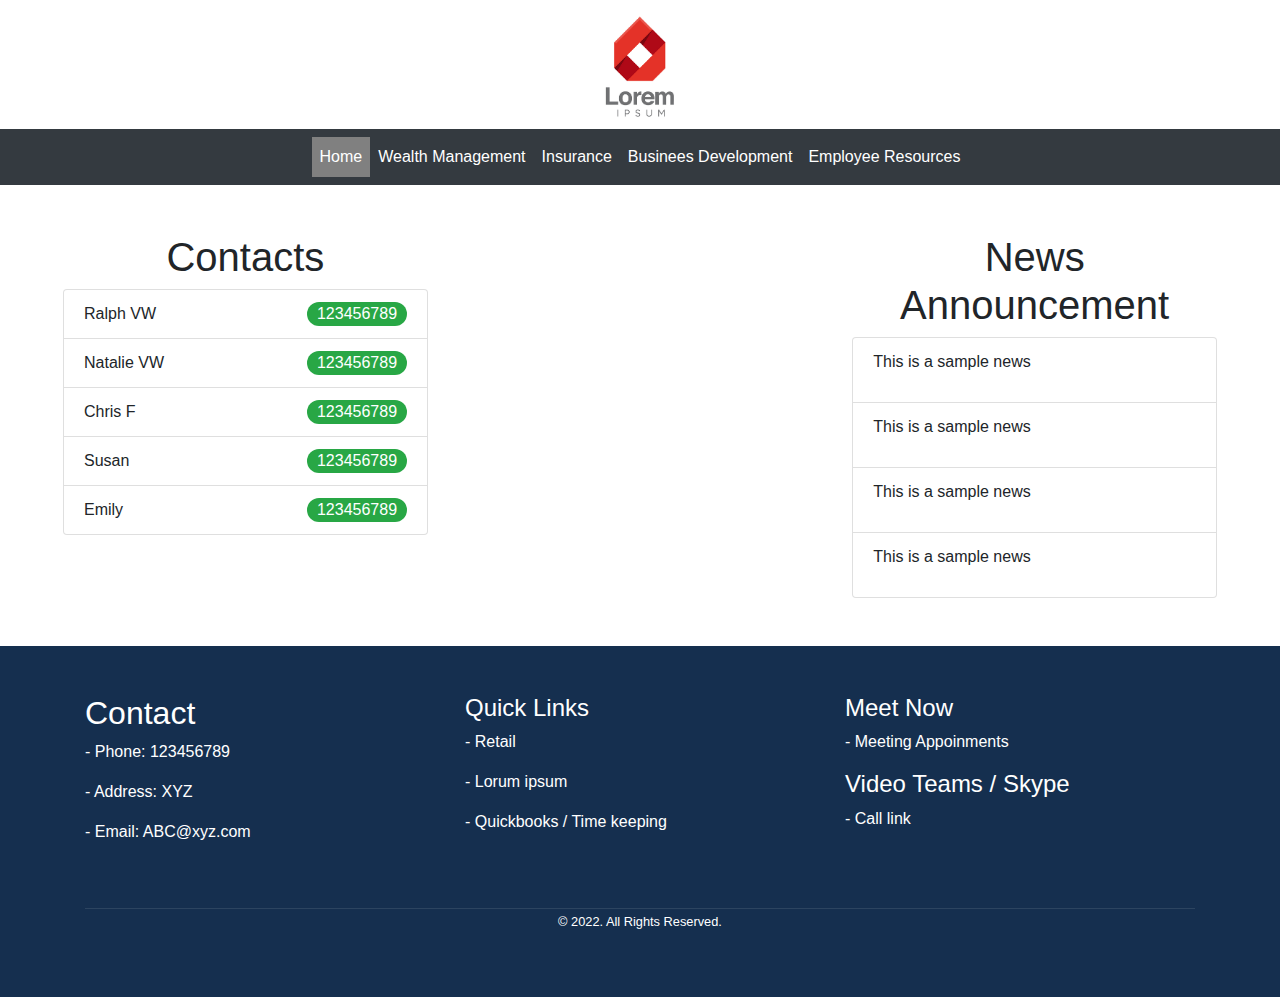
<file: index.html>
<!doctype html>
<html lang="en">

<head>
    <!-- Required meta tags -->
    <meta charset="utf-8">
    <meta name="viewport" content="width=device-width, initial-scale=1, shrink-to-fit=no">

    <!-- Bootstrap CSS -->
    <link rel="stylesheet" href="https://cdn.jsdelivr.net/npm/bootstrap@4.0.0/dist/css/bootstrap.min.css"
        integrity="sha384-Gn5384xqQ1aoWXA+058RXPxPg6fy4IWvTNh0E263XmFcJlSAwiGgFAW/dAiS6JXm" crossorigin="anonymous">

    <!-- Custom CSS -->
    <link rel="stylesheet" href="css/style.css">
    <link rel="shortcut icon" href="sample logo/logo.png" type="image/x-icon">

    <!-- Fontawsome icon -->
    <link rel="stylesheet" href="https://cdnjs.cloudflare.com/ajax/libs/font-awesome/6.1.1/css/all.min.css"
        integrity="sha512-KfkfwYDsLkIlwQp6LFnl8zNdLGxu9YAA1QvwINks4PhcElQSvqcyVLLD9aMhXd13uQjoXtEKNosOWaZqXgel0g=="
        crossorigin="anonymous" referrerpolicy="no-referrer" />
    <title>Home</title>
</head>

<body>
    <img src="sample logo/logo.png" alt="Logo" class="logo m-auto" />
    <nav class="navbar navbar-expand-lg navbar-light bg-dark">
        <!-- <a class="navbar-brand" href="#">Navbar</a> -->
        <button class="navbar-toggler" type="button" data-toggle="collapse" data-target="#navbarSupportedContent"
            aria-controls="navbarSupportedContent" aria-expanded="false" aria-label="Toggle navigation">
            <span class="navbar-toggler-icon"></span>
        </button>

        <!-- Header start -->
        <div class="collapse navbar-collapse" id="navbarSupportedContent">
            <ul class="navbar-nav m-auto">
                <li class="nav-item active">
                    <a class="nav-link" href="index.html">Home <span class="sr-only">(current)</span></a>
                </li>
                <li class="nav-item">
                    <a class="nav-link" href="wealth_management.html">Wealth Management</a>
                </li>
                <li class="nav-item">
                    <a class="nav-link" href="insurance.html">Insurance</a>
                </li>
                <li class="nav-item">
                    <a class="nav-link" href="business_development.html">Businees Development</a>
                </li>
                <li class="nav-item">
                    <a class="nav-link" href="employee_resources.html">Employee Resources</a>
                </li>
            </ul>
        </div>
    </nav>
    <!-- Header end -->

    <!-- body start -->
    <div class="row mt-5 mx-5">
        <div class="col-md-4">
            <h1 class="text-center">Contacts</h1>
            <ul class="list-group">
                <li class="list-group-item d-flex justify-content-between align-items-center">
                    Ralph VW
                    <span class="badge-success badge-pill">123456789</span>
                </li>
                <li class="list-group-item d-flex justify-content-between align-items-center">
                    Natalie VW
                    <span class="badge-success badge-pill">123456789</span>
                </li>
                <li class="list-group-item d-flex justify-content-between align-items-center">
                    Chris F
                    <span class="badge-success badge-pill">123456789</span>
                </li>
                <li class="list-group-item d-flex justify-content-between align-items-center">
                    Susan
                    <span class="badge-success badge-pill">123456789</span>
                </li>
                <li class="list-group-item d-flex justify-content-between align-items-center">
                    Emily
                    <span class="badge-success badge-pill">123456789</span>
                </li>
            </ul>
        </div>

        <div class="col-md-4"></div>

        <div class="col-md-4">
            <h1 class="text-center">News Announcement</h1>
            <ul class="list-group">
                <li class="list-group-item d-flex justify-content-between align-items-center">
                    <p>This is a sample news</p>

                </li>
                <li class="list-group-item d-flex justify-content-between align-items-center">
                    <p>This is a sample news</p>

                </li>
                <li class="list-group-item d-flex justify-content-between align-items-center">
                    <p>This is a sample news</p>

                </li>
                <li class="list-group-item d-flex justify-content-between align-items-center">
                    <p>This is a sample news</p>

                </li>

            </ul>
        </div>
    </div>
    <!-- body end -->

    <!-- Footer start -->
    <div class="mt-5 pt-5 pb-5 footer">
        <div class="container">
            <div class="row">
                <div class="col-lg-4 col-xs-12 about-company">
                    <h2>Contact</h2>
                    <p class="pr-5 text-white-50">- Phone: 123456789</p>
                    <p class="pr-5 text-white-50">- Address: XYZ</p>
                    <p class="pr-5 text-white-50">- Email: ABC@xyz.com</p>

                </div>
                <div class="col-lg-4 col-xs-12 links">
                    <h4 class="mt-lg-0 mt-sm-3">Quick Links</h4>
                    <div class="m-0 p-0">
                        <p>- <a href="#" style="color: #fff;">Retail</a></p>
                        <p>- <a href="#" style="color: #fff;">Lorum ipsum</a></p>
                        <p>- <a href="#" style="color: #fff;">Quickbooks / Time keeping</a></p>
                    </div>
                </div>
                <div class="col-lg-4 col-xs-12 location">
                    <h4 class="mt-lg-0 mt-sm-4">Meet Now</h4>
                    <p>- Meeting Appoinments</p>
                    <h4 class="mt-lg-0 mt-sm-4">Video Teams / Skype</h4>
                    <p><a href="#" style="color: #fff;">- Call link</a></p>
                </div>
            </div>
            <div class="row mt-5">
                <div class="col copyright">
                    <p class="text-center"><small class="text-white-50">© 2022. All Rights Reserved.</small></p>
                </div>
            </div>
        </div>
    </div>
    <!-- Footer end-->


    <!-- Optional JavaScript -->
    <!-- jQuery first, then Popper.js, then Bootstrap JS -->
    <script src="https://code.jquery.com/jquery-3.2.1.slim.min.js"
        integrity="sha384-KJ3o2DKtIkvYIK3UENzmM7KCkRr/rE9/Qpg6aAZGJwFDMVNA/GpGFF93hXpG5KkN"
        crossorigin="anonymous"></script>
    <script src="https://cdn.jsdelivr.net/npm/popper.js@1.12.9/dist/umd/popper.min.js"
        integrity="sha384-ApNbgh9B+Y1QKtv3Rn7W3mgPxhU9K/ScQsAP7hUibX39j7fakFPskvXusvfa0b4Q"
        crossorigin="anonymous"></script>
    <script src="https://cdn.jsdelivr.net/npm/bootstrap@4.0.0/dist/js/bootstrap.min.js"
        integrity="sha384-JZR6Spejh4U02d8jOt6vLEHfe/JQGiRRSQQxSfFWpi1MquVdAyjUar5+76PVCmYl"
        crossorigin="anonymous"></script>
</body>

</html>
</file>
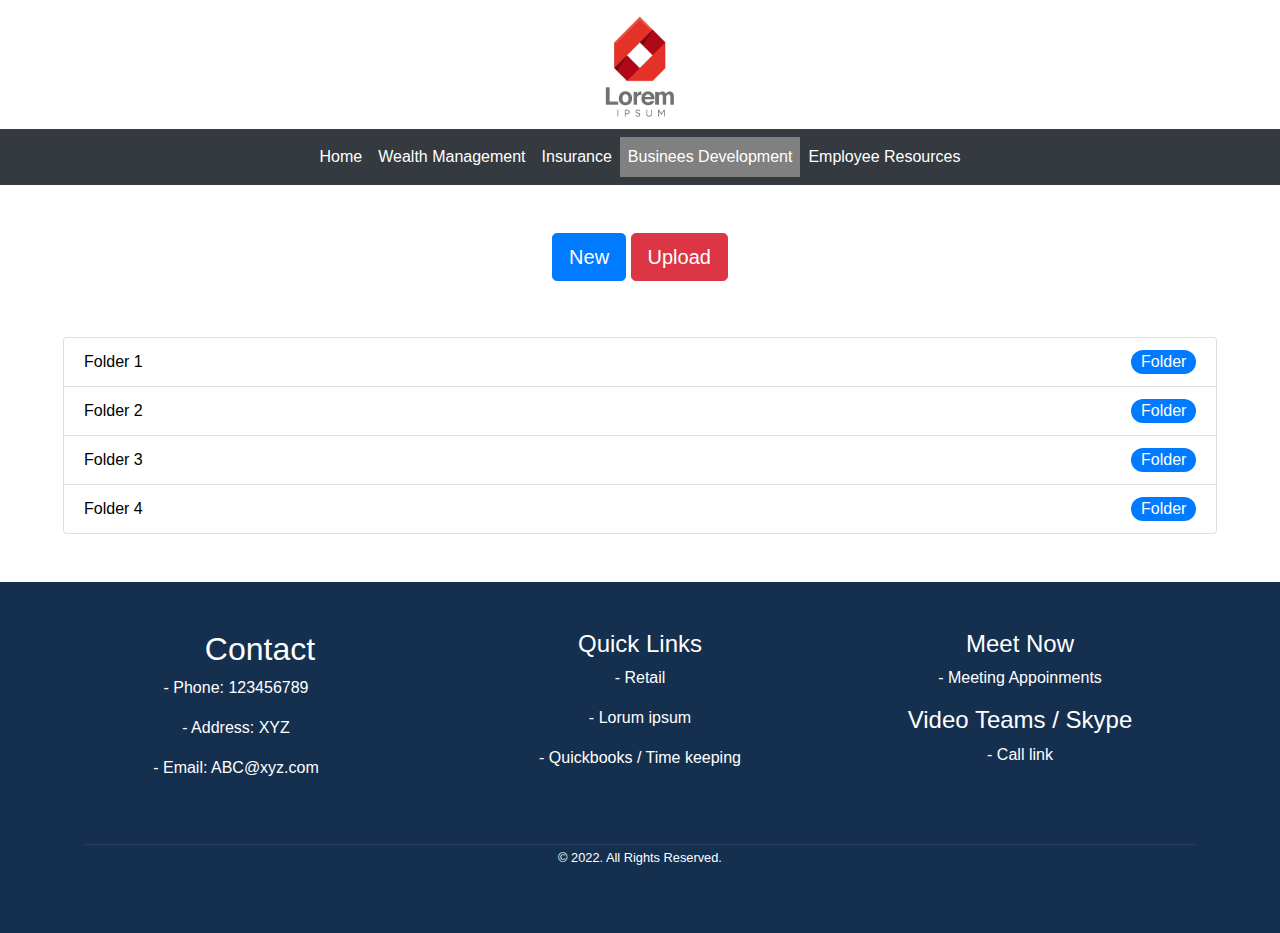
<file: business_development.html>
<!doctype html>
<html lang="en">

<head>
    <!-- Required meta tags -->
    <meta charset="utf-8">
    <meta name="viewport" content="width=device-width, initial-scale=1, shrink-to-fit=no">

    <!-- Bootstrap CSS -->
    <link rel="stylesheet" href="https://cdn.jsdelivr.net/npm/bootstrap@4.0.0/dist/css/bootstrap.min.css"
        integrity="sha384-Gn5384xqQ1aoWXA+058RXPxPg6fy4IWvTNh0E263XmFcJlSAwiGgFAW/dAiS6JXm" crossorigin="anonymous">

    <!-- Custom CSS -->
    <link rel="stylesheet" href="css/style.css">
    <link rel="shortcut icon" href="sample logo/logo.png" type="image/x-icon">

    <!-- Fontawsome icon -->
    <link rel="stylesheet" href="https://cdnjs.cloudflare.com/ajax/libs/font-awesome/6.1.1/css/all.min.css"
        integrity="sha512-KfkfwYDsLkIlwQp6LFnl8zNdLGxu9YAA1QvwINks4PhcElQSvqcyVLLD9aMhXd13uQjoXtEKNosOWaZqXgel0g=="
        crossorigin="anonymous" referrerpolicy="no-referrer" />
    <title>Businees Developement</title>
</head>

<body>
    <img src="sample logo/logo.png" alt="Logo" class="logo m-auto" />
    <nav class="navbar navbar-expand-lg navbar-light bg-dark">
        <!-- <a class="navbar-brand" href="#">Navbar</a> -->
        <button class="navbar-toggler" type="button" data-toggle="collapse" data-target="#navbarSupportedContent"
            aria-controls="navbarSupportedContent" aria-expanded="false" aria-label="Toggle navigation">
            <span class="navbar-toggler-icon"></span>
        </button>

        <!-- Header start -->
        <div class="collapse navbar-collapse" id="navbarSupportedContent">
            <ul class="navbar-nav m-auto">
                <li class="nav-item">
                    <a class="nav-link" href="index.html">Home <span class="sr-only">(current)</span></a>
                </li>
                <li class="nav-item">
                    <a class="nav-link" href="wealth_management.html">Wealth Management</a>
                </li>
                <li class="nav-item">
                    <a class="nav-link" href="insurance.html">Insurance</a>
                </li>
                <li class="nav-item active">
                    <a class="nav-link" href="business_development.html">Businees Development</a>
                </li>
                <li class="nav-item">
                    <a class="nav-link" href="employee_resources.html">Employee Resources</a>
                </li>
            </ul>
        </div>
    </nav>
    <!-- Header end -->

    <!-- body start -->
    <div class="text-center mt-5">
        <label class="btn btn-primary btn-lg">
            New <i class="fa-solid fa-folder-plus"></i>
            <input type="" style="display: none" />
        </label>
        <label class="btn btn-danger btn-lg">
            Upload <i class="fa-solid fa-upload"></i>
            <input type="file" style="display: none" />
        </label>
        <div class="row mt-5 mx-5">
            <div class="col-md-12">
                <ul class="list-group">
                    <li class="list-group-item d-flex justify-content-between align-items-center">
                        <a href="#" style="color:#000">Folder 1 </a>
                        <span class="badge-primary badge-pill">Folder</span>

                    </li>
                    <li class="list-group-item d-flex justify-content-between align-items-center">
                        <a href="#" style="color:#000">Folder 2 </a>
                        <span class="badge-primary badge-pill">Folder</span>
                    </li>
                    <li class="list-group-item d-flex justify-content-between align-items-center">
                        <a href="#" style="color:#000">Folder 3 </a>
                        <span class="badge-primary badge-pill">Folder</span>
                    </li>
                    <li class="list-group-item d-flex justify-content-between align-items-center">
                        <a href="#" style="color:#000">Folder 4 </a>
                        <span class="badge-primary badge-pill">Folder</span>
                    </li>
                </ul>
            </div>
        </div>
    <!-- body end -->

    <!-- Footer start -->
    <div class="mt-5 pt-5 pb-5 footer">
        <div class="container">
            <div class="row">
                <div class="col-lg-4 col-xs-12 about-company">
                    <h2>Contact</h2>
                    <p class="pr-5 text-white-50">- Phone: 123456789</p>
                    <p class="pr-5 text-white-50">- Address: XYZ</p>
                    <p class="pr-5 text-white-50">- Email: ABC@xyz.com</p>

                </div>
                <div class="col-lg-4 col-xs-12 links">
                    <h4 class="mt-lg-0 mt-sm-3">Quick Links</h4>
                    <div class="m-0 p-0">
                        <p>- <a href="#" style="color: #fff;">Retail</a></p>
                        <p>- <a href="#" style="color: #fff;">Lorum ipsum</a></p>
                        <p>- <a href="#" style="color: #fff;">Quickbooks / Time keeping</a></p>
                    </div>
                </div>
                <div class="col-lg-4 col-xs-12 location">
                    <h4 class="mt-lg-0 mt-sm-4">Meet Now</h4>
                    <p>- Meeting Appoinments</p>
                    <h4 class="mt-lg-0 mt-sm-4">Video Teams / Skype</h4>
                    <p><a href="#" style="color: #fff;">- Call link</a></p>
                </div>
            </div>
            <div class="row mt-5">
                <div class="col copyright">
                    <p class="text-center"><small class="text-white-50">© 2022. All Rights Reserved.</small></p>
                </div>
            </div>
        </div>
    </div>
    <!-- Footer end-->


    <!-- Optional JavaScript -->
    <!-- jQuery first, then Popper.js, then Bootstrap JS -->
    <script src="https://code.jquery.com/jquery-3.2.1.slim.min.js"
        integrity="sha384-KJ3o2DKtIkvYIK3UENzmM7KCkRr/rE9/Qpg6aAZGJwFDMVNA/GpGFF93hXpG5KkN"
        crossorigin="anonymous"></script>
    <script src="https://cdn.jsdelivr.net/npm/popper.js@1.12.9/dist/umd/popper.min.js"
        integrity="sha384-ApNbgh9B+Y1QKtv3Rn7W3mgPxhU9K/ScQsAP7hUibX39j7fakFPskvXusvfa0b4Q"
        crossorigin="anonymous"></script>
    <script src="https://cdn.jsdelivr.net/npm/bootstrap@4.0.0/dist/js/bootstrap.min.js"
        integrity="sha384-JZR6Spejh4U02d8jOt6vLEHfe/JQGiRRSQQxSfFWpi1MquVdAyjUar5+76PVCmYl"
        crossorigin="anonymous"></script>
</body>

</html>
</file>
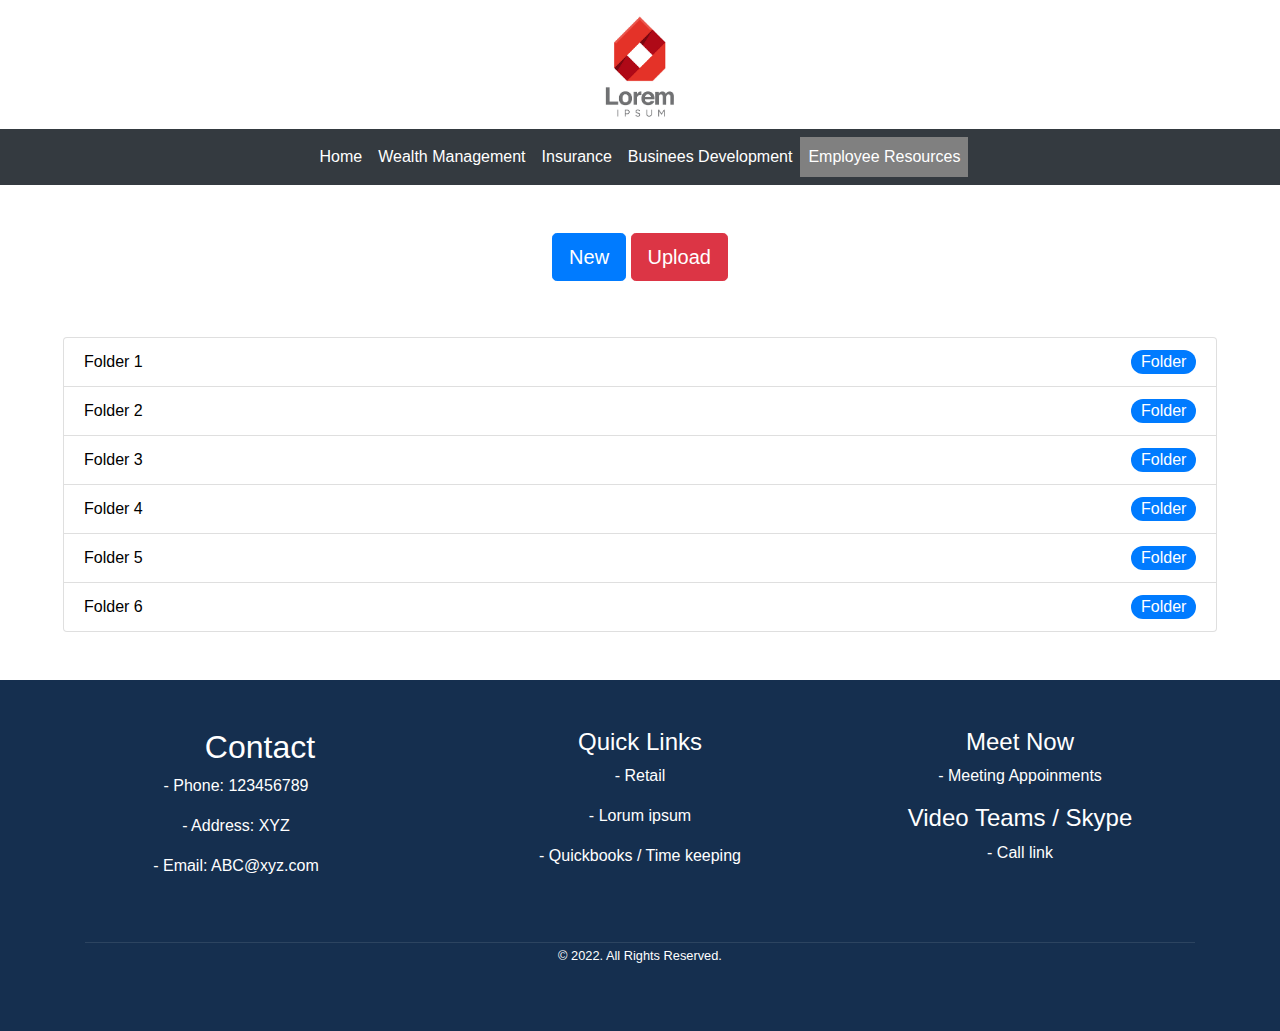
<file: employee_resources.html>
<!doctype html>
<html lang="en">

<head>
    <!-- Required meta tags -->
    <meta charset="utf-8">
    <meta name="viewport" content="width=device-width, initial-scale=1, shrink-to-fit=no">

    <!-- Bootstrap CSS -->
    <link rel="stylesheet" href="https://cdn.jsdelivr.net/npm/bootstrap@4.0.0/dist/css/bootstrap.min.css"
        integrity="sha384-Gn5384xqQ1aoWXA+058RXPxPg6fy4IWvTNh0E263XmFcJlSAwiGgFAW/dAiS6JXm" crossorigin="anonymous">

    <!-- Custom CSS -->
    <link rel="stylesheet" href="css/style.css">
    <link rel="shortcut icon" href="sample logo/logo.png" type="image/x-icon">

    <!-- Fontawsome icon -->
    <link rel="stylesheet" href="https://cdnjs.cloudflare.com/ajax/libs/font-awesome/6.1.1/css/all.min.css"
        integrity="sha512-KfkfwYDsLkIlwQp6LFnl8zNdLGxu9YAA1QvwINks4PhcElQSvqcyVLLD9aMhXd13uQjoXtEKNosOWaZqXgel0g=="
        crossorigin="anonymous" referrerpolicy="no-referrer" />
    <title>Employee Resources</title>
</head>

<body>
    <img src="sample logo/logo.png" alt="Logo" class="logo m-auto" />
    <nav class="navbar navbar-expand-lg navbar-light bg-dark">
        <!-- <a class="navbar-brand" href="#">Navbar</a> -->
        <button class="navbar-toggler" type="button" data-toggle="collapse" data-target="#navbarSupportedContent"
            aria-controls="navbarSupportedContent" aria-expanded="false" aria-label="Toggle navigation">
            <span class="navbar-toggler-icon"></span>
        </button>

        <!-- Header start -->
        <div class="collapse navbar-collapse" id="navbarSupportedContent">
            <ul class="navbar-nav m-auto">
                <li class="nav-item">
                    <a class="nav-link" href="index.html">Home <span class="sr-only">(current)</span></a>
                </li>
                <li class="nav-item">
                    <a class="nav-link" href="wealth_management.html">Wealth Management</a>
                </li>
                <li class="nav-item">
                    <a class="nav-link" href="insurance.html">Insurance</a>
                </li>
                <li class="nav-item">
                    <a class="nav-link" href="business_development.html">Businees Development</a>
                </li>
                <li class="nav-item active">
                    <a class="nav-link" href="employee_resources.html">Employee Resources</a>
                </li>
            </ul>
        </div>
    </nav>
    <!-- Header end -->

    <!-- body start -->
    <div class="text-center mt-5">
        <label class="btn btn-primary btn-lg">
            New <i class="fa-solid fa-folder-plus"></i>
            <input type="" style="display: none" />
        </label>
        <label class="btn btn-danger btn-lg">
            Upload <i class="fa-solid fa-upload"></i>
            <input type="file" style="display: none" />
        </label>
        <div class="row mt-5 mx-5">
            <div class="col-md-12">
                <ul class="list-group">
                    <li class="list-group-item d-flex justify-content-between align-items-center">
                        <a href="#" style="color:#000">Folder 1 </a>
                        <span class="badge-primary badge-pill">Folder</span>

                    </li>
                    <li class="list-group-item d-flex justify-content-between align-items-center">
                        <a href="#" style="color:#000">Folder 2 </a>
                        <span class="badge-primary badge-pill">Folder</span>
                    </li>
                    <li class="list-group-item d-flex justify-content-between align-items-center">
                        <a href="#" style="color:#000">Folder 3 </a>
                        <span class="badge-primary badge-pill">Folder</span>
                    </li>
                    <li class="list-group-item d-flex justify-content-between align-items-center">
                        <a href="#" style="color:#000">Folder 4 </a>
                        <span class="badge-primary badge-pill">Folder</span>
                    </li>
                    <li class="list-group-item d-flex justify-content-between align-items-center">
                        <a href="#" style="color:#000">Folder 5 </a>
                        <span class="badge-primary badge-pill">Folder</span>
                    </li>
                    <li class="list-group-item d-flex justify-content-between align-items-center">
                        <a href="#" style="color:#000">Folder 6 </a>
                        <span class="badge-primary badge-pill">Folder</span>
                    </li>
                </ul>
            </div>
        </div>
        <!-- body end -->

        <!-- Footer start -->
        <div class="mt-5 pt-5 pb-5 footer">
            <div class="container">
                <div class="row">
                    <div class="col-lg-4 col-xs-12 about-company">
                        <h2>Contact</h2>
                        <p class="pr-5 text-white-50">- Phone: 123456789</p>
                        <p class="pr-5 text-white-50">- Address: XYZ</p>
                        <p class="pr-5 text-white-50">- Email: ABC@xyz.com</p>

                    </div>
                    <div class="col-lg-4 col-xs-12 links">
                        <h4 class="mt-lg-0 mt-sm-3">Quick Links</h4>
                        <div class="m-0 p-0">
                            <p>- <a href="#" style="color: #fff;">Retail</a></p>
                            <p>- <a href="#" style="color: #fff;">Lorum ipsum</a></p>
                            <p>- <a href="#" style="color: #fff;">Quickbooks / Time keeping</a></p>
                        </div>
                    </div>
                    <div class="col-lg-4 col-xs-12 location">
                        <h4 class="mt-lg-0 mt-sm-4">Meet Now</h4>
                        <p>- Meeting Appoinments</p>
                        <h4 class="mt-lg-0 mt-sm-4">Video Teams / Skype</h4>
                        <p><a href="#" style="color: #fff;">- Call link</a></p>
                    </div>
                </div>
                <div class="row mt-5">
                    <div class="col copyright">
                        <p class="text-center"><small class="text-white-50">© 2022. All Rights Reserved.</small></p>
                    </div>
                </div>
            </div>
        </div>
        <!-- Footer end-->


        <!-- Optional JavaScript -->
        <!-- jQuery first, then Popper.js, then Bootstrap JS -->
        <script src="https://code.jquery.com/jquery-3.2.1.slim.min.js"
            integrity="sha384-KJ3o2DKtIkvYIK3UENzmM7KCkRr/rE9/Qpg6aAZGJwFDMVNA/GpGFF93hXpG5KkN"
            crossorigin="anonymous"></script>
        <script src="https://cdn.jsdelivr.net/npm/popper.js@1.12.9/dist/umd/popper.min.js"
            integrity="sha384-ApNbgh9B+Y1QKtv3Rn7W3mgPxhU9K/ScQsAP7hUibX39j7fakFPskvXusvfa0b4Q"
            crossorigin="anonymous"></script>
        <script src="https://cdn.jsdelivr.net/npm/bootstrap@4.0.0/dist/js/bootstrap.min.js"
            integrity="sha384-JZR6Spejh4U02d8jOt6vLEHfe/JQGiRRSQQxSfFWpi1MquVdAyjUar5+76PVCmYl"
            crossorigin="anonymous"></script>
</body>

</html>
</file>
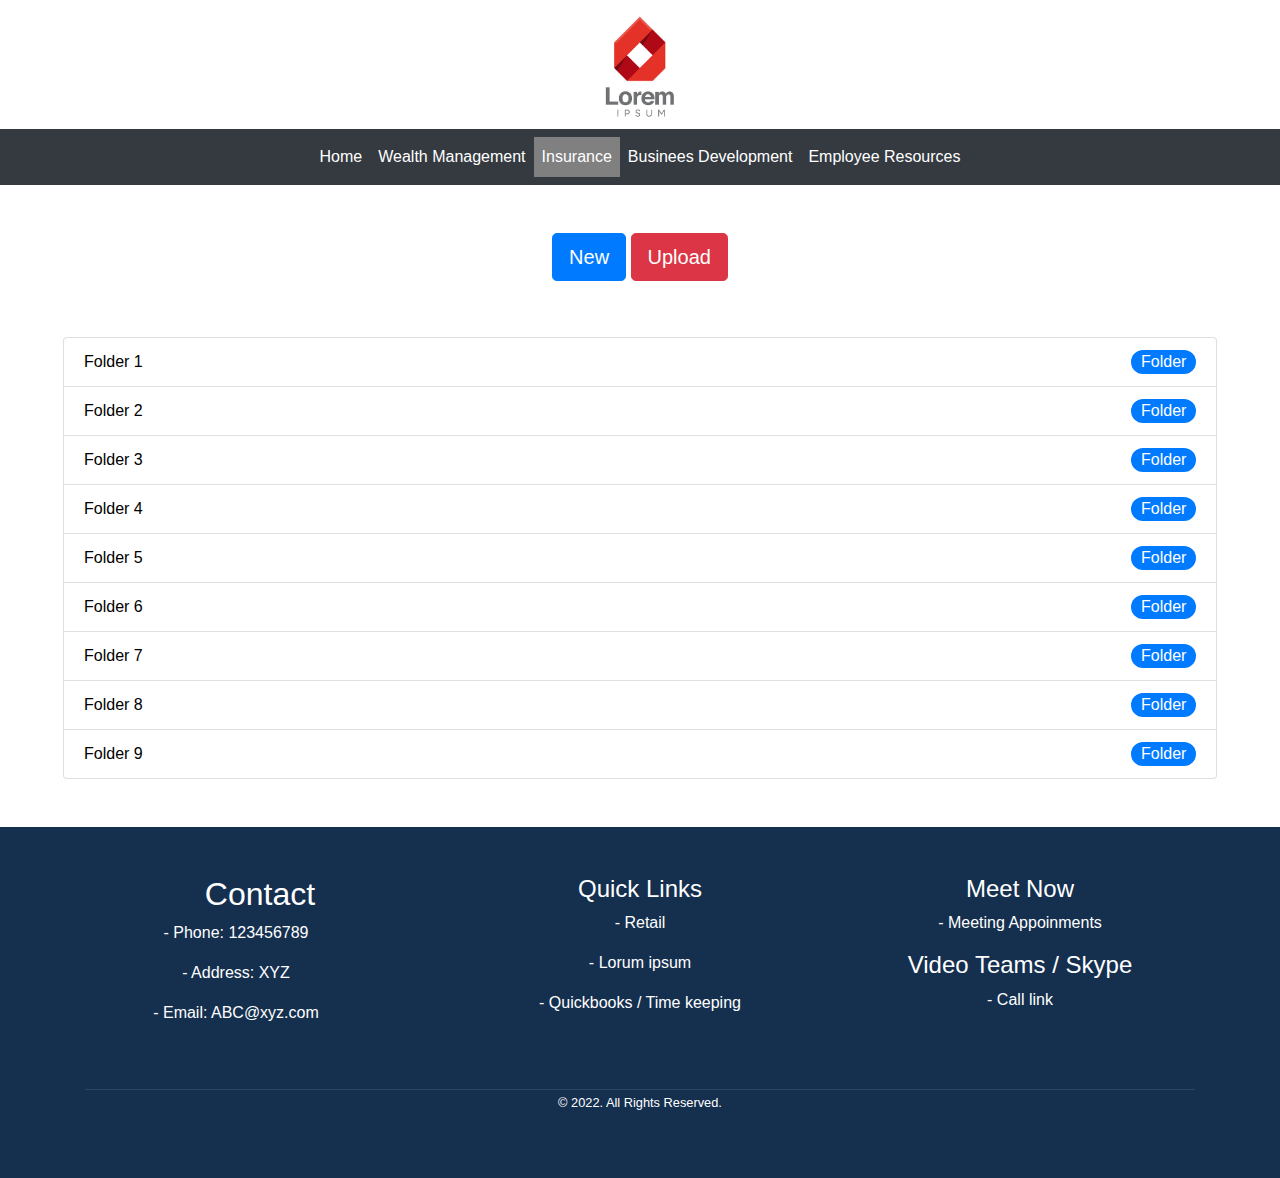
<file: insurance.html>
<!doctype html>
<html lang="en">

<head>
    <!-- Required meta tags -->
    <meta charset="utf-8">
    <meta name="viewport" content="width=device-width, initial-scale=1, shrink-to-fit=no">

    <!-- Bootstrap CSS -->
    <link rel="stylesheet" href="https://cdn.jsdelivr.net/npm/bootstrap@4.0.0/dist/css/bootstrap.min.css"
        integrity="sha384-Gn5384xqQ1aoWXA+058RXPxPg6fy4IWvTNh0E263XmFcJlSAwiGgFAW/dAiS6JXm" crossorigin="anonymous">

    <!-- Custom CSS -->
    <link rel="stylesheet" href="css/style.css">
    <link rel="shortcut icon" href="sample logo/logo.png" type="image/x-icon">

    <!-- Fontawsome icon -->
    <link rel="stylesheet" href="https://cdnjs.cloudflare.com/ajax/libs/font-awesome/6.1.1/css/all.min.css"
        integrity="sha512-KfkfwYDsLkIlwQp6LFnl8zNdLGxu9YAA1QvwINks4PhcElQSvqcyVLLD9aMhXd13uQjoXtEKNosOWaZqXgel0g=="
        crossorigin="anonymous" referrerpolicy="no-referrer" />
    <title>Insurance</title>
</head>

<body>
    <img src="sample logo/logo.png" alt="Logo" class="logo m-auto" />
    <nav class="navbar navbar-expand-lg navbar-light bg-dark">
        <!-- <a class="navbar-brand" href="#">Navbar</a> -->
        <button class="navbar-toggler" type="button" data-toggle="collapse" data-target="#navbarSupportedContent"
            aria-controls="navbarSupportedContent" aria-expanded="false" aria-label="Toggle navigation">
            <span class="navbar-toggler-icon"></span>
        </button>

        <!-- Header start -->
        <div class="collapse navbar-collapse" id="navbarSupportedContent">
            <ul class="navbar-nav m-auto">
                <li class="nav-item">
                    <a class="nav-link" href="index.html">Home <span class="sr-only">(current)</span></a>
                </li>
                <li class="nav-item">
                    <a class="nav-link" href="wealth_management.html">Wealth Management</a>
                </li>
                <li class="nav-item active">
                    <a class="nav-link" href="insurance.html">Insurance</a>
                </li>
                <li class="nav-item">
                    <a class="nav-link" href="business_development.html">Businees Development</a>
                </li>
                <li class="nav-item">
                    <a class="nav-link" href="employee_resources.html">Employee Resources</a>
                </li>
            </ul>
        </div>
    </nav>
    <!-- Header end -->

    <!-- body start -->
    <div class="text-center mt-5">
        <label class="btn btn-primary btn-lg">
            New <i class="fa-solid fa-folder-plus"></i>
            <input type="" style="display: none" />
        </label>
        <label class="btn btn-danger btn-lg">
            Upload <i class="fa-solid fa-upload"></i>
            <input type="file" style="display: none" />
        </label>
        <div class="row mt-5 mx-5">
            <div class="col-md-12">
                <ul class="list-group">
                    <li class="list-group-item d-flex justify-content-between align-items-center">
                        <a href="#" style="color:#000">Folder 1 </a>
                        <span class="badge-primary badge-pill">Folder</span>

                    </li>
                    <li class="list-group-item d-flex justify-content-between align-items-center">
                        <a href="#" style="color:#000">Folder 2 </a>
                        <span class="badge-primary badge-pill">Folder</span>
                    </li>
                    <li class="list-group-item d-flex justify-content-between align-items-center">
                        <a href="#" style="color:#000">Folder 3 </a>
                        <span class="badge-primary badge-pill">Folder</span>
                    </li>
                    <li class="list-group-item d-flex justify-content-between align-items-center">
                        <a href="#" style="color:#000">Folder 4 </a>
                        <span class="badge-primary badge-pill">Folder</span>
                    </li>
                    <li class="list-group-item d-flex justify-content-between align-items-center">
                        <a href="#" style="color:#000">Folder 5 </a>
                        <span class="badge-primary badge-pill">Folder</span>
                    </li>
                    <li class="list-group-item d-flex justify-content-between align-items-center">
                        <a href="#" style="color:#000">Folder 6 </a>
                        <span class="badge-primary badge-pill">Folder</span>
                    </li>
                    <li class="list-group-item d-flex justify-content-between align-items-center">
                        <a href="#" style="color:#000">Folder 7 </a>
                        <span class="badge-primary badge-pill">Folder</span>
                    </li>
                    <li class="list-group-item d-flex justify-content-between align-items-center">
                        <a href="#" style="color:#000">Folder 8 </a>
                        <span class="badge-primary badge-pill">Folder</span>
                    </li>
                    <li class="list-group-item d-flex justify-content-between align-items-center">
                        <a href="#" style="color:#000">Folder 9 </a>
                        <span class="badge-primary badge-pill">Folder</span>
                    </li>
                </ul>
            </div>
        </div>
    <!-- body end -->

    <!-- Footer start -->
    <div class="mt-5 pt-5 pb-5 footer">
        <div class="container">
            <div class="row">
                <div class="col-lg-4 col-xs-12 about-company">
                    <h2>Contact</h2>
                    <p class="pr-5 text-white-50">- Phone: 123456789</p>
                    <p class="pr-5 text-white-50">- Address: XYZ</p>
                    <p class="pr-5 text-white-50">- Email: ABC@xyz.com</p>

                </div>
                <div class="col-lg-4 col-xs-12 links">
                    <h4 class="mt-lg-0 mt-sm-3">Quick Links</h4>
                    <div class="m-0 p-0">
                        <p>- <a href="#" style="color: #fff;">Retail</a></p>
                        <p>- <a href="#" style="color: #fff;">Lorum ipsum</a></p>
                        <p>- <a href="#" style="color: #fff;">Quickbooks / Time keeping</a></p>
                    </div>
                </div>
                <div class="col-lg-4 col-xs-12 location">
                    <h4 class="mt-lg-0 mt-sm-4">Meet Now</h4>
                    <p>- Meeting Appoinments</p>
                    <h4 class="mt-lg-0 mt-sm-4">Video Teams / Skype</h4>
                    <p><a href="#" style="color: #fff;">- Call link</a></p>
                </div>
            </div>
            <div class="row mt-5">
                <div class="col copyright">
                    <p class="text-center"><small class="text-white-50">© 2022. All Rights Reserved.</small></p>
                </div>
            </div>
        </div>
    </div>
    <!-- Footer end-->


    <!-- Optional JavaScript -->
    <!-- jQuery first, then Popper.js, then Bootstrap JS -->
    <script src="https://code.jquery.com/jquery-3.2.1.slim.min.js"
        integrity="sha384-KJ3o2DKtIkvYIK3UENzmM7KCkRr/rE9/Qpg6aAZGJwFDMVNA/GpGFF93hXpG5KkN"
        crossorigin="anonymous"></script>
    <script src="https://cdn.jsdelivr.net/npm/popper.js@1.12.9/dist/umd/popper.min.js"
        integrity="sha384-ApNbgh9B+Y1QKtv3Rn7W3mgPxhU9K/ScQsAP7hUibX39j7fakFPskvXusvfa0b4Q"
        crossorigin="anonymous"></script>
    <script src="https://cdn.jsdelivr.net/npm/bootstrap@4.0.0/dist/js/bootstrap.min.js"
        integrity="sha384-JZR6Spejh4U02d8jOt6vLEHfe/JQGiRRSQQxSfFWpi1MquVdAyjUar5+76PVCmYl"
        crossorigin="anonymous"></script>
</body>

</html>
</file>
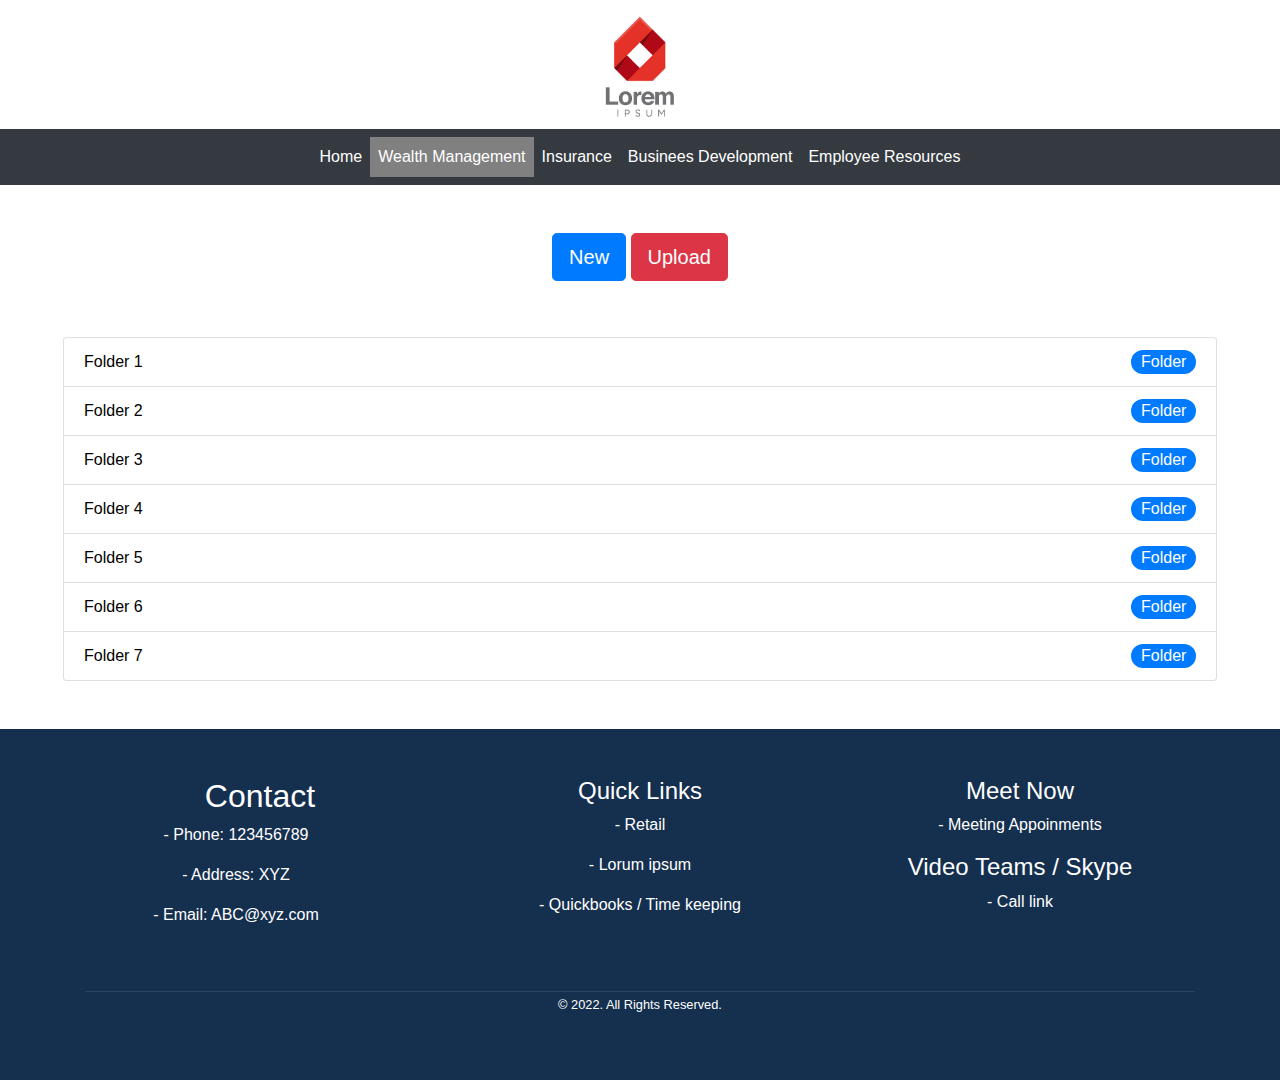
<file: wealth_management.html>
<!doctype html>
<html lang="en">

<head>
    <!-- Required meta tags -->
    <meta charset="utf-8">
    <meta name="viewport" content="width=device-width, initial-scale=1, shrink-to-fit=no">

    <!-- Bootstrap CSS -->
    <link rel="stylesheet" href="https://cdn.jsdelivr.net/npm/bootstrap@4.0.0/dist/css/bootstrap.min.css"
        integrity="sha384-Gn5384xqQ1aoWXA+058RXPxPg6fy4IWvTNh0E263XmFcJlSAwiGgFAW/dAiS6JXm" crossorigin="anonymous">

    <!-- Custom CSS -->
    <link rel="stylesheet" href="css/style.css">
    <link rel="shortcut icon" href="sample logo/logo.png" type="image/x-icon">

    <!-- Fontawsome icon -->
    <link rel="stylesheet" href="https://cdnjs.cloudflare.com/ajax/libs/font-awesome/6.1.1/css/all.min.css"
        integrity="sha512-KfkfwYDsLkIlwQp6LFnl8zNdLGxu9YAA1QvwINks4PhcElQSvqcyVLLD9aMhXd13uQjoXtEKNosOWaZqXgel0g=="
        crossorigin="anonymous" referrerpolicy="no-referrer" />
    <title>Walth Management</title>
</head>

<body>
    <img src="sample logo/logo.png" alt="Logo" class="logo m-auto" />
    <nav class="navbar navbar-expand-lg navbar-light bg-dark">
        <!-- <a class="navbar-brand" href="#">Navbar</a> -->
        <button class="navbar-toggler" type="button" data-toggle="collapse" data-target="#navbarSupportedContent"
            aria-controls="navbarSupportedContent" aria-expanded="false" aria-label="Toggle navigation">
            <span class="navbar-toggler-icon"></span>
        </button>

        <!-- Header start -->
        <div class="collapse navbar-collapse" id="navbarSupportedContent">
            <ul class="navbar-nav m-auto">
                <li class="nav-item">
                    <a class="nav-link" href="index.html">Home <span class="sr-only">(current)</span></a>
                </li>
                <li class="nav-item active">
                    <a class="nav-link" href="wealth_management.html">Wealth Management</a>
                </li>
                <li class="nav-item">
                    <a class="nav-link" href="insurance.html">Insurance</a>
                </li>
                <li class="nav-item">
                    <a class="nav-link" href="business_development.html">Businees Development</a>
                </li>
                <li class="nav-item">
                    <a class="nav-link" href="employee_resources.html">Employee Resources</a>
                </li>
            </ul>
        </div>
    </nav>
    <!-- Header end -->

    <!-- body start -->
    <div class="text-center mt-5">
        <label class="btn btn-primary btn-lg">
            New <i class="fa-solid fa-folder-plus"></i>
            <input type="" style="display: none" />
        </label>
        <label class="btn btn-danger btn-lg">
            Upload <i class="fa-solid fa-upload"></i>
            <input type="file" style="display: none" />
        </label>
        <div class="row mt-5 mx-5">
            <div class="col-md-12">
                <ul class="list-group">
                    <li class="list-group-item d-flex justify-content-between align-items-center">
                        <a href="#" style="color:#000">Folder 1 </a>
                        <span class="badge-primary badge-pill">Folder</span>

                    </li>
                    <li class="list-group-item d-flex justify-content-between align-items-center">
                        <a href="#" style="color:#000">Folder 2 </a>
                        <span class="badge-primary badge-pill">Folder</span>
                    </li>
                    <li class="list-group-item d-flex justify-content-between align-items-center">
                        <a href="#" style="color:#000">Folder 3 </a>
                        <span class="badge-primary badge-pill">Folder</span>
                    </li>
                    <li class="list-group-item d-flex justify-content-between align-items-center">
                        <a href="#" style="color:#000">Folder 4 </a>
                        <span class="badge-primary badge-pill">Folder</span>
                    </li>
                    <li class="list-group-item d-flex justify-content-between align-items-center">
                        <a href="#" style="color:#000">Folder 5 </a>
                        <span class="badge-primary badge-pill">Folder</span>
                    </li>
                    <li class="list-group-item d-flex justify-content-between align-items-center">
                        <a href="#" style="color:#000">Folder 6 </a>
                        <span class="badge-primary badge-pill">Folder</span>
                    </li>
                    <li class="list-group-item d-flex justify-content-between align-items-center">
                        <a href="#" style="color:#000">Folder 7 </a>
                        <span class="badge-primary badge-pill">Folder</span>
                    </li>
                </ul>
            </div>
        </div>
        <!-- body end -->

        <!-- Footer start -->
        <div class="mt-5 pt-5 pb-5 footer">
            <div class="container">
                <div class="row">
                    <div class="col-lg-4 col-xs-12 about-company">
                        <h2>Contact</h2>
                        <p class="pr-5 text-white-50">- Phone: 123456789</p>
                        <p class="pr-5 text-white-50">- Address: XYZ</p>
                        <p class="pr-5 text-white-50">- Email: ABC@xyz.com</p>

                    </div>
                    <div class="col-lg-4 col-xs-12 links">
                        <h4 class="mt-lg-0 mt-sm-3">Quick Links</h4>
                        <div class="m-0 p-0">
                            <p>- <a href="#" style="color: #fff;">Retail</a></p>
                            <p>- <a href="#" style="color: #fff;">Lorum ipsum</a></p>
                            <p>- <a href="#" style="color: #fff;">Quickbooks / Time keeping</a></p>
                        </div>
                    </div>
                    <div class="col-lg-4 col-xs-12 location">
                        <h4 class="mt-lg-0 mt-sm-4">Meet Now</h4>
                        <p>- Meeting Appoinments</p>
                        <h4 class="mt-lg-0 mt-sm-4">Video Teams / Skype</h4>
                        <p><a href="#" style="color: #fff;">- Call link</a></p>
                    </div>
                </div>
                <div class="row mt-5">
                    <div class="col copyright">
                        <p class="text-center"><small class="text-white-50">© 2022. All Rights Reserved.</small></p>
                    </div>
                </div>
            </div>
        </div>
        <!-- Footer end-->


        <!-- Optional JavaScript -->
        <!-- jQuery first, then Popper.js, then Bootstrap JS -->
        <script src="https://code.jquery.com/jquery-3.2.1.slim.min.js"
            integrity="sha384-KJ3o2DKtIkvYIK3UENzmM7KCkRr/rE9/Qpg6aAZGJwFDMVNA/GpGFF93hXpG5KkN"
            crossorigin="anonymous"></script>
        <script src="https://cdn.jsdelivr.net/npm/popper.js@1.12.9/dist/umd/popper.min.js"
            integrity="sha384-ApNbgh9B+Y1QKtv3Rn7W3mgPxhU9K/ScQsAP7hUibX39j7fakFPskvXusvfa0b4Q"
            crossorigin="anonymous"></script>
        <script src="https://cdn.jsdelivr.net/npm/bootstrap@4.0.0/dist/js/bootstrap.min.js"
            integrity="sha384-JZR6Spejh4U02d8jOt6vLEHfe/JQGiRRSQQxSfFWpi1MquVdAyjUar5+76PVCmYl"
            crossorigin="anonymous"></script>
</body>

</html>
</file>
<file: css/style.css>
html {
  margin: 0;
  padding: 0;
  box-sizing: border-box;
  overflow-x: hidden;
}
.logo {
  display: block;
  margin: auto;
  width: 20%;
}
.navbar-nav .nav-link {
  color: #fff !important;
}
.navbar-nav .active {
  background-color: grey;
}
.navbar-nav .nav-link:hover {
  background-color: red;
}

/* footer css start*/
.footer {
  background: #152f4f;
  color: white;
}
.footer .links ul {
  list-style-type: none;
}
.footer .links li a {
  color: white;
  transition: color 0.2s;
}
.footer .links li a:hover {
  text-decoration: none;
  color: #4180cb;
}
.footer .about-company i {
  font-size: 25px;
}
.footer .about-company a {
  color: white;
  transition: color 0.2s;
}
.footer .about-company a:hover {
  color: #4180cb;
}
.footer .location i {
  font-size: 18px;
}
.footer .copyright p {
  border-top: 1px solid rgba(255, 255, 255, 0.1);
}

/* footer css end*/
</file>
